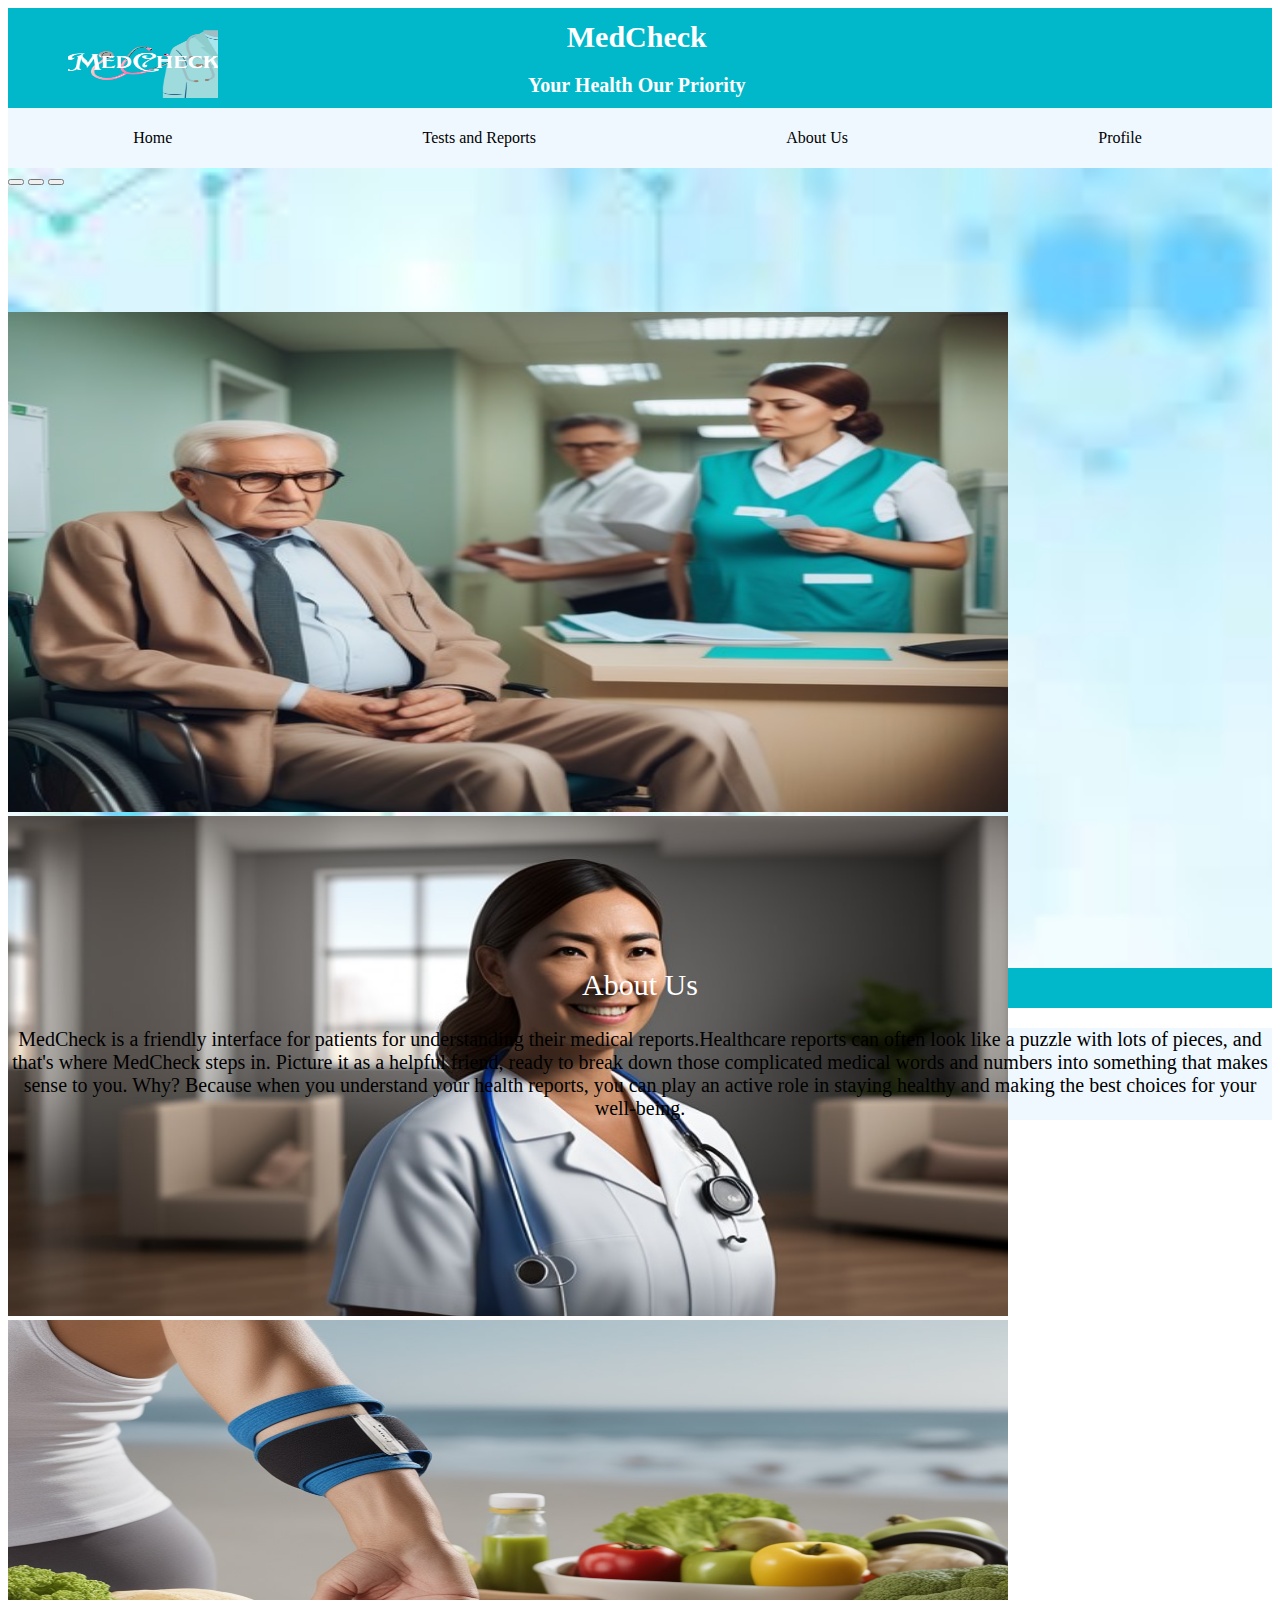
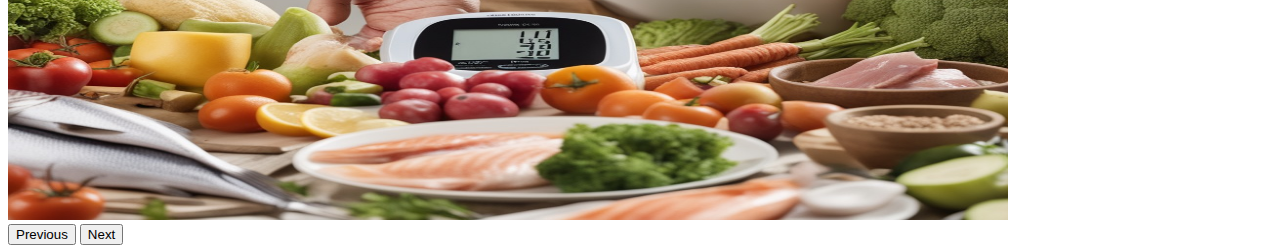
<file: index.html>
<!DOCTYPE html>
<html lang="en">
<head>
    <meta charset="UTF-8">
    <meta name="viewport" content="width=device-width, initial-scale=1.0">
    <title>Index</title>
    <link rel="stylesheet" href="style1.css">
    <script src="https://cdn.jsdelivr.net/npm/bootstrap@5.0.2/dist/js/bootstrap.bundle.min.js" integrity="sha384-MrcW6ZMFYlzcLA8Nl+NtUVF0sA7MsXsP1UyJoMp4YLEuNSfAP+JcXn/tWtIaxVXM" crossorigin="anonymous"></script>
    <link href="https://cdn.jsdelivr.net/npm/bootstrap@5.0.2/dist/css/bootstrap.min.css" rel="stylesheet" integrity="sha384-EVSTQN3/azprG1Anm3QDgpJLIm9Nao0Yz1ztcQTwFspd3yD65VohhpuuCOmLASjC" crossorigin="anonymous">
    <link rel="stylesheet" href="https://cdnjs.cloudflare.com/ajax/libs/font-awesome/6.4.2/css/all.min.css" integrity="sha512-z3gLpd7yknf1YoNbCzqRKc4qyor8gaKU1qmn+CShxbuBusANI9QpRohGBreCFkKxLhei6S9CQXFEbbKuqLg0DA==" crossorigin="anonymous" referrerpolicy="no-referrer" />
    <style>
        .foot{
            height: 40px;
            background-color: #00B8CA;
            color: white;
            font-size: 30px;
            text-align: center;
        }
        p{
            background-color: aliceblue;
            text-align:center;
            font-size: 20px;
        }
        .container{
            padding-top: 10% ;
            height: 40%;
            width:60%;
        }
        img{
          height: 500px;
          width: 1000px;
        }
    </style>
</head>
<body>
    <header>
        <div class="head"><img src="/medlogo.png" class="logo" style="width: 150px; margin-left: 50px;">
           <div class="tagline"><p><h1 style="font-size: 30px;">MedCheck</h1><h3 style="font-size: 20px;">Your Health Our Priority</h3></p>
            </div>
        </div>
        <div class="nav">
            <a href="index.html" target="_blank">Home</a>
            <a href="tests.html" id="tes">Tests and Reports</a>
            <a href="#about">About Us</a>
            <a href="profile.html">Profile<i class="fa-solid fa-user" style="color: #000000; padding-left: 5px;"></i></a>
        </div>
    </header>
    <body>
        <!-- <div class="navbar"><input type="search" id="search" placeholder="Search for medical tests">
            <button id="navsearch" >Search</button></div> -->
    <div class="hero" name="hero">
        <div id="carouselExampleIndicators" class="carousel slide" data-bs-ride="carousel">
            <div class="carousel-indicators">
              <button type="button" data-bs-target="#carouselExampleIndicators" data-bs-slide-to="0" class="active" aria-current="true" aria-label="Slide 1"></button>
              <button type="button" data-bs-target="#carouselExampleIndicators" data-bs-slide-to="1" aria-label="Slide 2"></button>
              <button type="button" data-bs-target="#carouselExampleIndicators" data-bs-slide-to="2" aria-label="Slide 3"></button>
            </div>
            <div class="container">
            <div class="carousel-inner">
              <div class="carousel-item active">
                <img src="img1md.jpg" class="d-block w-100" alt="img1" data-bs-interval="200">
              </div>
              <div class="carousel-item">
                <img src="img2md.jpg" class="d-block w-100" alt="img2" data-bs-interval="200">
              </div>
              <div class="carousel-item">
                <img src="img3md.jpg" class="d-block w-100" alt="img3" data-bs-interval="200">
              </div>
            </div>
            <button class="carousel-control-prev" type="button" data-bs-target="#carouselExampleIndicators" data-bs-slide="prev">
              <span class="carousel-control-prev-icon" aria-hidden="true"></span>
              <span class="visually-hidden">Previous</span>
            </button>
            <button id="btn" class="carousel-control-next" type="button" data-bs-target="#carouselExampleIndicators" data-bs-slide="next">
              <span class="carousel-control-next-icon" aria-hidden="true"></span>
              <span class="visually-hidden">Next</span>
            </button>
          </div>
        </div>
</div>
</body>
<footer id="about"><div class="foot">About Us</div><p>MedCheck is a friendly interface for patients for understanding their medical reports.Healthcare reports can often look like a puzzle with lots of pieces, and that's where MedCheck steps in. Picture it as a helpful friend, ready to break down those complicated medical words and numbers into something that makes sense to you. Why? Because when you understand your health reports, you can play an active role in staying healthy and making the best choices for your well-being.</p></footer>
</html>
</file>
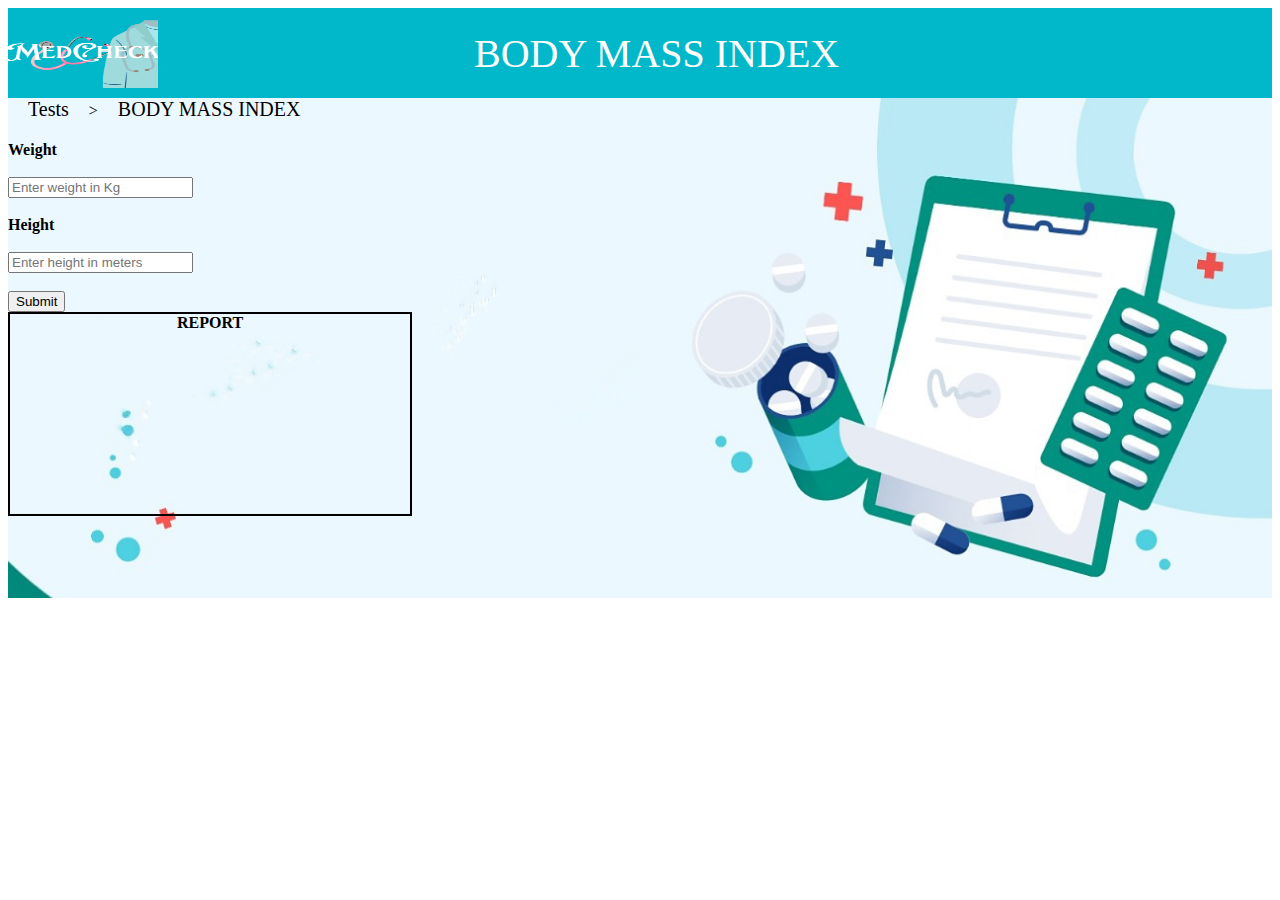
<file: BMI.html>
<!DOCTYPE html>
<html lang="en">
<head>
    <meta charset="UTF-8">
    <meta name="viewport" content="width=device-width, initial-scale=1.0">
    <title>BP</title>
    <link rel="stylesheet" href="style3.css">
    <style>
form{
    font-weight: bolder;
}
    </style>
</head>
<header>
    <div class="img"><img src="medlogo.png" style="height: 80px; width: 150px;"></div>
    <div class="nav" style="margin-left: 25%;">BODY MASS INDEX</div>
</header>
<body>
    <script src="bmi.js"></script>
    <div class="main">
    <a href="tests.html" id="one">Tests</a>><a href="BMI.html" id="two">BODY MASS INDEX</a>
    <p class="parameters">
    <form>
        <label>Weight</label><br><br>
        <input type="text" id="weight" placeholder="Enter weight in Kg"><br><br>
        <label>Height</label><br><br>
        <input type="text" id="height" placeholder="Enter height in meters"><br><br>
        <button id="btn" onclick="calc()">Submit</button>
        <br>
        <div class="result" id="calc">
            REPORT<p id="report"></p>
        </div>
    </form>
    </p>
    </div>
</body>
</html>
</file>
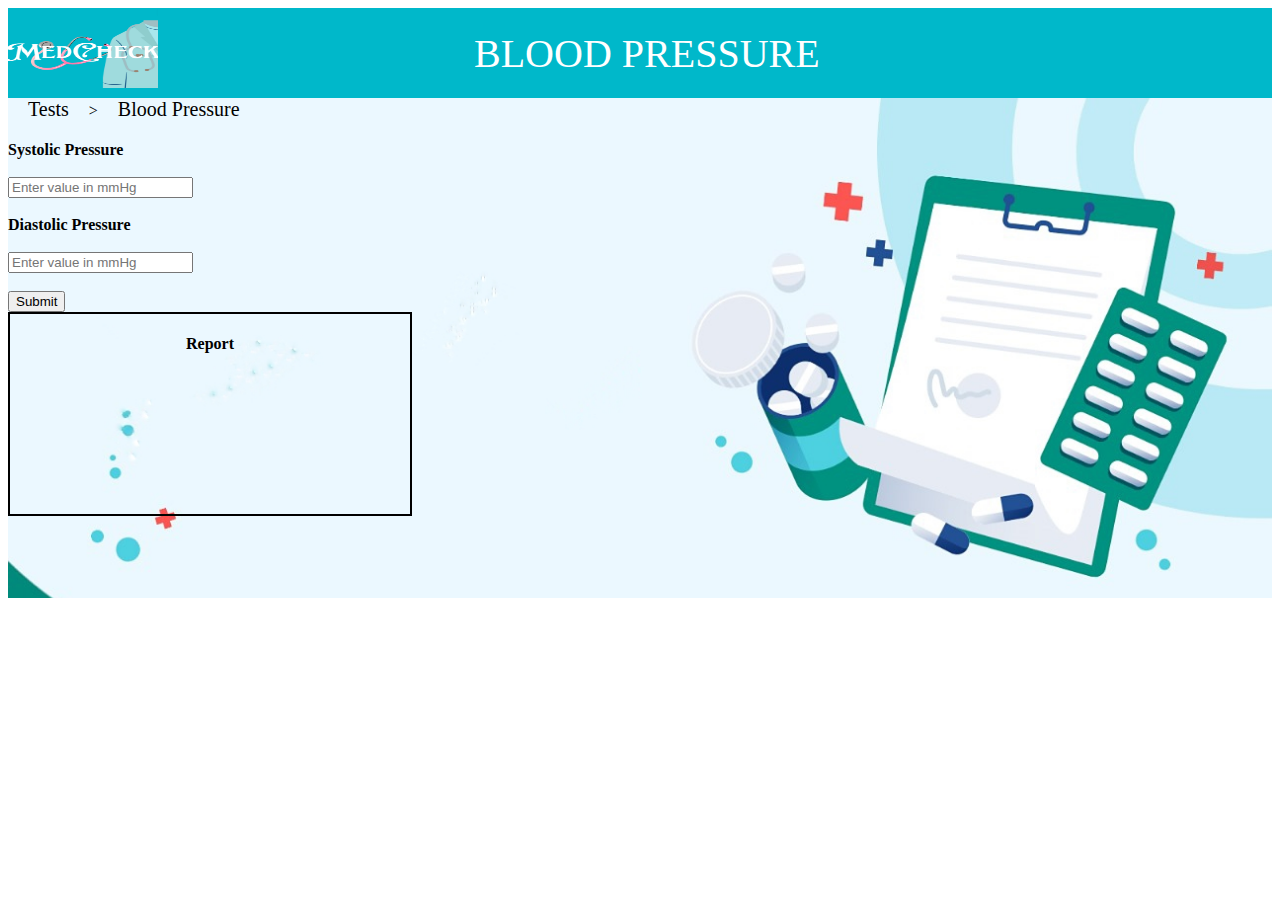
<file: BP.html>
<!DOCTYPE html>
<html lang="en">
<head>
    <meta charset="UTF-8">
    <meta name="viewport" content="width=device-width, initial-scale=1.0">
    <title>BP</title>
    <link rel="stylesheet" href="style3.css">
    <style>
form{
    font-weight: bolder;
}
    </style>
</head>
<header>
    <div class="img"><img src="medlogo.png" style="height: 80px; width: 150px;"></div>
    <div class="nav" style="margin-left: 25%;">BLOOD PRESSURE</div>
</header>
<body>
    <script src="BP.js"></script>
    <div class="main">
    <a href="tests.html" id="one">Tests</a>><a href="bp.html" id="two">Blood Pressure</a>
    <p class="parameters">
    <form>
        <label>Systolic Pressure</label><br><br>
        <input type="text" id="systolic" placeholder="Enter value in mmHg"><br><br>
        <label>Diastolic Pressure</label><br><br>
        <input type="text" id="diastolic" placeholder="Enter value in mmHg"><br><br>
        <button id="btn" onclick="result()">Submit</button>
        <div class="result" id="calc"><h4>Report</h4><br>
            <p id="report"></p>
        </div>
    </form>
    </p>
    </div>
</body>
</html>
</file>
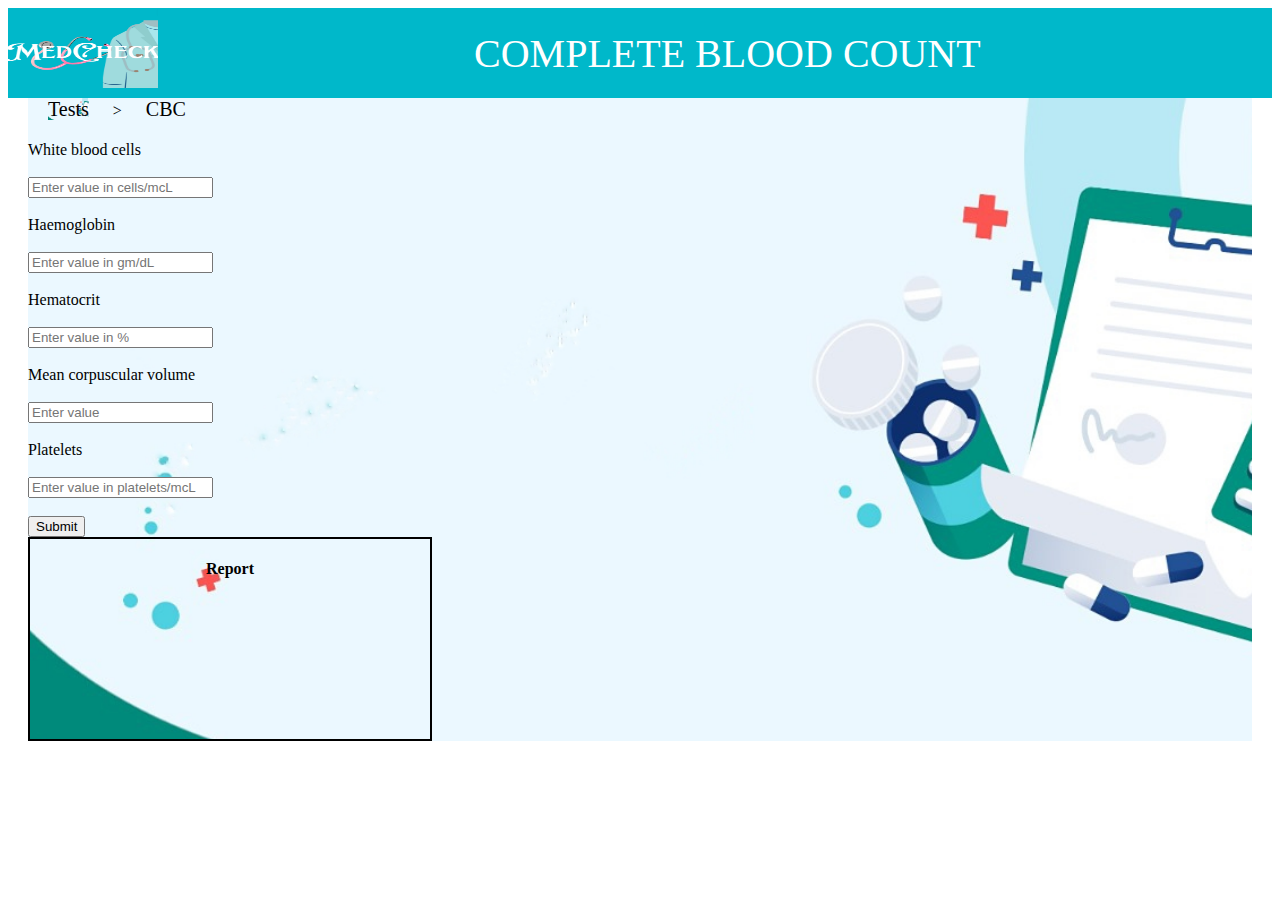
<file: CBC.html>
<!DOCTYPE html>
<html lang="en">
<head>
    <meta charset="UTF-8">
    <meta name="viewport" content="width=device-width, initial-scale=1.0">
    <title>CBC</title>
    <link rel="stylesheet" href="style3.css">
    <style>
        #one {
            background-image: url(/test.jpg);
            background-size: cover;
        }
    </style>
</head>
<body>
    <header>
        <div class="img"><img src="medlogo.png" style="height: 80px; width: 150px;"></div>
        <div class="nav" style="margin-left: 25%;">COMPLETE BLOOD COUNT</div>
    </header>

    <div id="one">
        <a href="tests.html" id="one">Tests</a> > <a href="CBC.html" id="two">CBC</a>
        <p class="parameters">
            <form>
                <label for="wbc">White blood cells</label><br><br>
                <input type="text" placeholder="Enter value in cells/mcL" id="wbc"><br><br>
                
                <label for="hmg">Haemoglobin</label><br><br>
                <input type="text" placeholder="Enter value in gm/dL" id="hmg"><br><br>
                
                <label for="hmt">Hematocrit</label><br><br>
                <input type="text" placeholder="Enter value in %" id="hmt"><br><br>
                
                <label for="mcv">Mean corpuscular volume</label><br><br>
                <input type="text" placeholder="Enter value" id="mcv"><br><br>
                
                <label for="plate">Platelets</label><br><br>
                <input type="text" placeholder="Enter value in platelets/mcL" id="plate"><br><br>
                
                <button id="btn" onclick="result()">Submit</button>
                
                <div class="result" id="calc"><h4>Report</h4><br>
                    <p id="report"></p>
                </div>
            </form>
        </p>
    </div>
    <script src="CBC.js"></script>
</body>
</html>
</file>
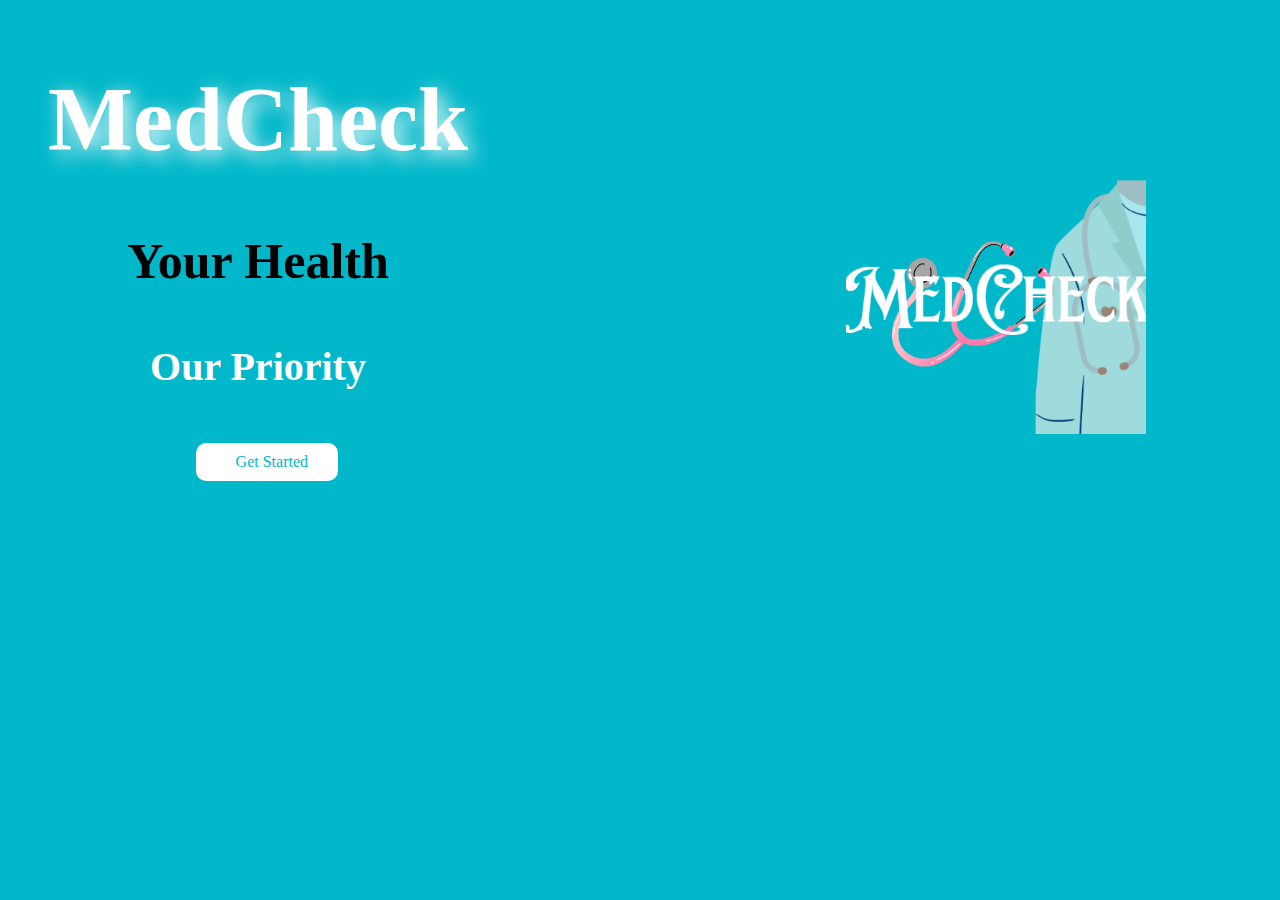
<file: intro.html>
<!DOCTYPE html>
<html lang="en">
<head>
    <meta charset="UTF-8">
    <meta name="viewport" content="width=device-width, initial-scale=1.0">
    <title>Intro</title>
    <link rel="stylesheet" href="https://cdnjs.cloudflare.com/ajax/libs/font-awesome/6.4.2/css/all.min.css" integrity="sha512-z3gLpd7yknf1YoNbCzqRKc4qyor8gaKU1qmn+CShxbuBusANI9QpRohGBreCFkKxLhei6S9CQXFEbbKuqLg0DA==" crossorigin="anonymous" referrerpolicy="no-referrer" />
    <style>
        body{
            height: 500px;
            background-color: #00B8CA;
        }
        .head{
       display: flex;
       justify-content: flex-end;
        }
        #button{
    color:#00B8CA;
    background-color: white;
    padding: 10px 30px 10px 30px;
    border-radius: 10px;
    text-decoration: none;
        }
        .info{
            height: 500px;
            width: 500px;
            color: white;
            /* margin: 12% 10%; */
            text-align: center;
        }
        .info1{
            margin: 10% 10%;
            color: white;
        }
        .detail{
            display: flex;
            justify-content: space-between;
        }
        h1{
            font-size: 90px;
            text-shadow: 6px 6px 20px;
        }
        h3{
            font-size: 50px;
            font-weight: bolder;
            color: black;
        }
        h4{
            font-size: 40px;
            color: white
        }
    </style>
</head>
<body>
    <div class="detail">
    <div class="info"><h1>MedCheck</h1>
    <h3>Your Health</h3>
    <h4>Our Priority</h4>
    <div class="head">
        <a href="Login.html" id="button" style="margin-right: 170px;"><i class="fa-solid fa-user" style="margin-right: 10px;"></i>Get Started</a>
    </div>
</div>
    <div class="info1"><img src="medlogo.png" style="height: 300px; width: 300px;"></div>
</div>
</body>
</html>
</file>
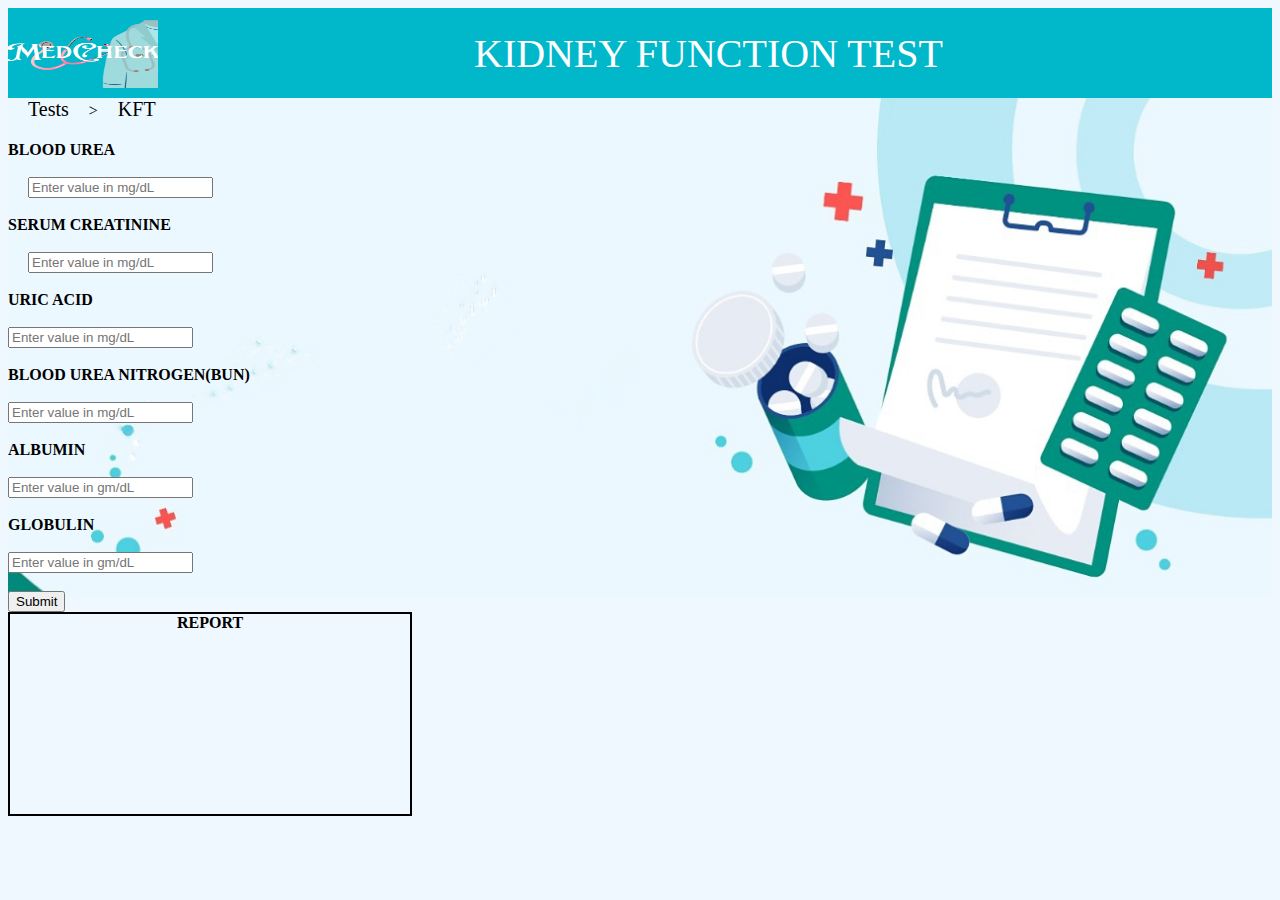
<file: KFT.html>
<!DOCTYPE html>
<html lang="en">
<head>
    <meta charset="UTF-8">
    <meta name="viewport" content="width=device-width, initial-scale=1.0">
    <title>BP</title>
    <link rel="stylesheet" href="style3.css">
    <style>
form{
    font-weight: bolder;
}
body{
    background-color: aliceblue;
}
    </style>
</head>
<header>
    <div class="img"><img src="medlogo.png" style="height: 80px; width: 150px;"></div>
    <div class="nav" style="margin-left: 25%;">KIDNEY FUNCTION TEST</div>
</header>
<body>
    <script src="KFT.js"></script>
    <div class="main">
    <a href="tests.html" id="one">Tests</a>><a href="bp.html" id="two">KFT</a>
    <p class="parameters">
    <form>
        <label>BLOOD UREA</label><br><br>
        <input type="text" id="one" placeholder="Enter value in mg/dL"><br><br>
        <label>SERUM CREATININE</label><br><br>
        <input type="text" id="two" placeholder="Enter value in mg/dL"><br><br>
        <label>URIC ACID</label><br><br>
        <input type="text" id="three" placeholder="Enter value in mg/dL"><br><br>
        <label>BLOOD UREA NITROGEN(BUN)</label><br><br>
        <input type="text" id="four" placeholder="Enter value in mg/dL"><br><br>
        <label>ALBUMIN</label><br><br>
        <input type="text" id="five" placeholder="Enter value in gm/dL"><br><br>
        <label>GLOBULIN</label><br><br>
        <input type="text"id="six" placeholder="Enter value in gm/dL"><br><br>
        <button id="btn1" onclick="report()">Submit</button>
        <div class="result" id="calc">
            REPORT<p id="report"></p>
        </div>
    </form>
    </p>
    </div>
</body>
</html>
</file>
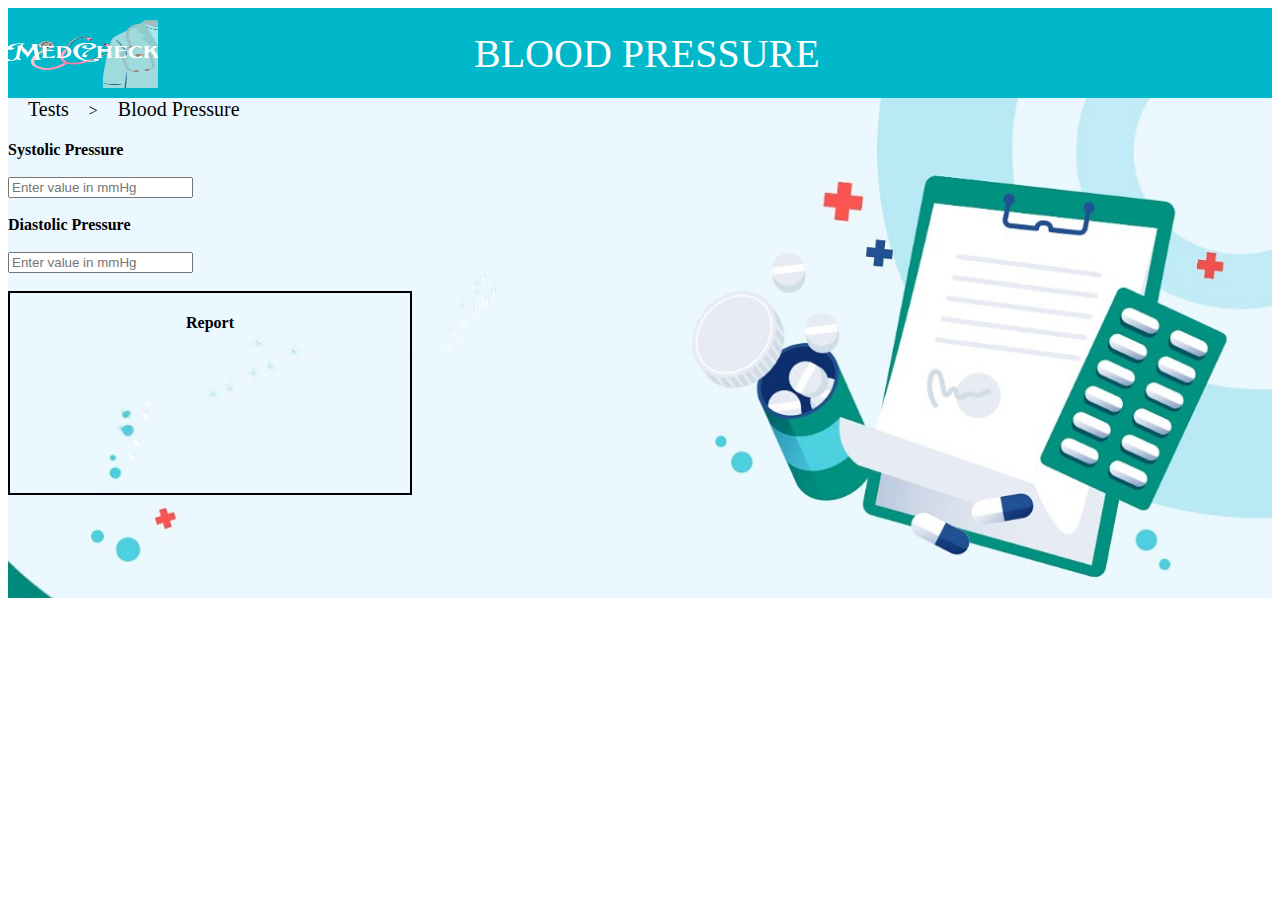
<file: LFT.html>
<!DOCTYPE html>
<html lang="en">
<head>
    <meta charset="UTF-8">
    <meta name="viewport" content="width=device-width, initial-scale=1.0">
    <title>BP</title>
    <link rel="stylesheet" href="style3.css">
    <style>
form{
    font-weight: bolder;
}
    </style>
</head>
<header>
    <div class="img"><img src="medlogo.png" style="height: 80px; width: 150px;"></div>
    <div class="nav" style="margin-left: 25%;">BLOOD PRESSURE</div>
</header>
<body>
    <div class="main">
    <a href="tests.html" id="one">Tests</a>><a href="bp.html" id="two">Blood Pressure</a>
    <p class="parameters">
    <form>
        <label>Systolic Pressure</label><br><br>
        <input type="text" placeholder="Enter value in mmHg"><br><br>
        <label>Diastolic Pressure</label><br><br>
        <input type="text" placeholder="Enter value in mmHg"><br><br>
        <div class="result" id="calc"><h4>Report</h4><br>
            <p id="report"></p>
        </div>
    </form>
    </p>
    </div>
</body>
</html>
</file>
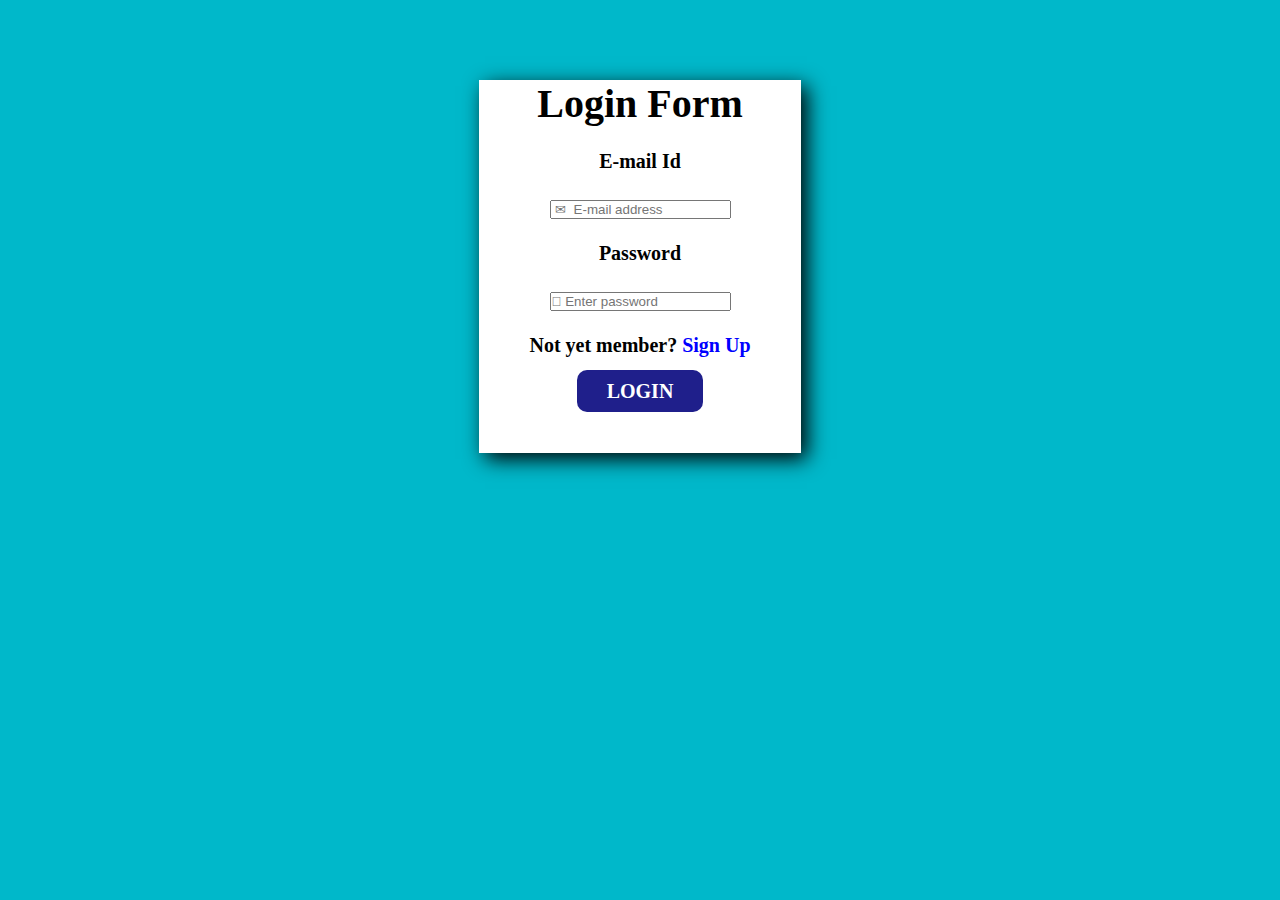
<file: Login.html>
<!DOCTYPE html>
<html lang="en">
<head>
    <meta charset="UTF-8">
    <meta name="viewport" content="width=device-width, initial-scale=1.0">
    <title>Login</title>
    <link rel="stylesheet" href="style.css">
    <style>
        body{
            background-color: #00B8CA;
        }
        form{
            background-color: white;
        }
    </style>
</head>
<body>
    <script>
        function check(){
    var x = document.getElementById("em").value;
    var y = document.getElementById("pass").value;
    if(x=="" || y==""){
        alert("Enter the required fields.");
    }
}
    </script>
    <div>
    <form id="one">
        <h1>Login Form</h1>
        <br>
        <label>E-mail Id</label>
        <br><br>
        <input type="text" id="em" placeholder=" &#9993;  E-mail address">
        <br><br>
        <label>Password</label>
        <br><br>
        <input type="password" id="pass" placeholder="&#xf023; Enter password">    
        <br><br>
        <p>Not yet member?
        <a href="signup.html" style="font-size: 20px; color: blue;">Sign Up</a></p>
        <br>
<a href="index.html" id="button" onclick="check()">LOGIN</a>
<br>
    </form>
    </div>
</body>
</html>
</file>
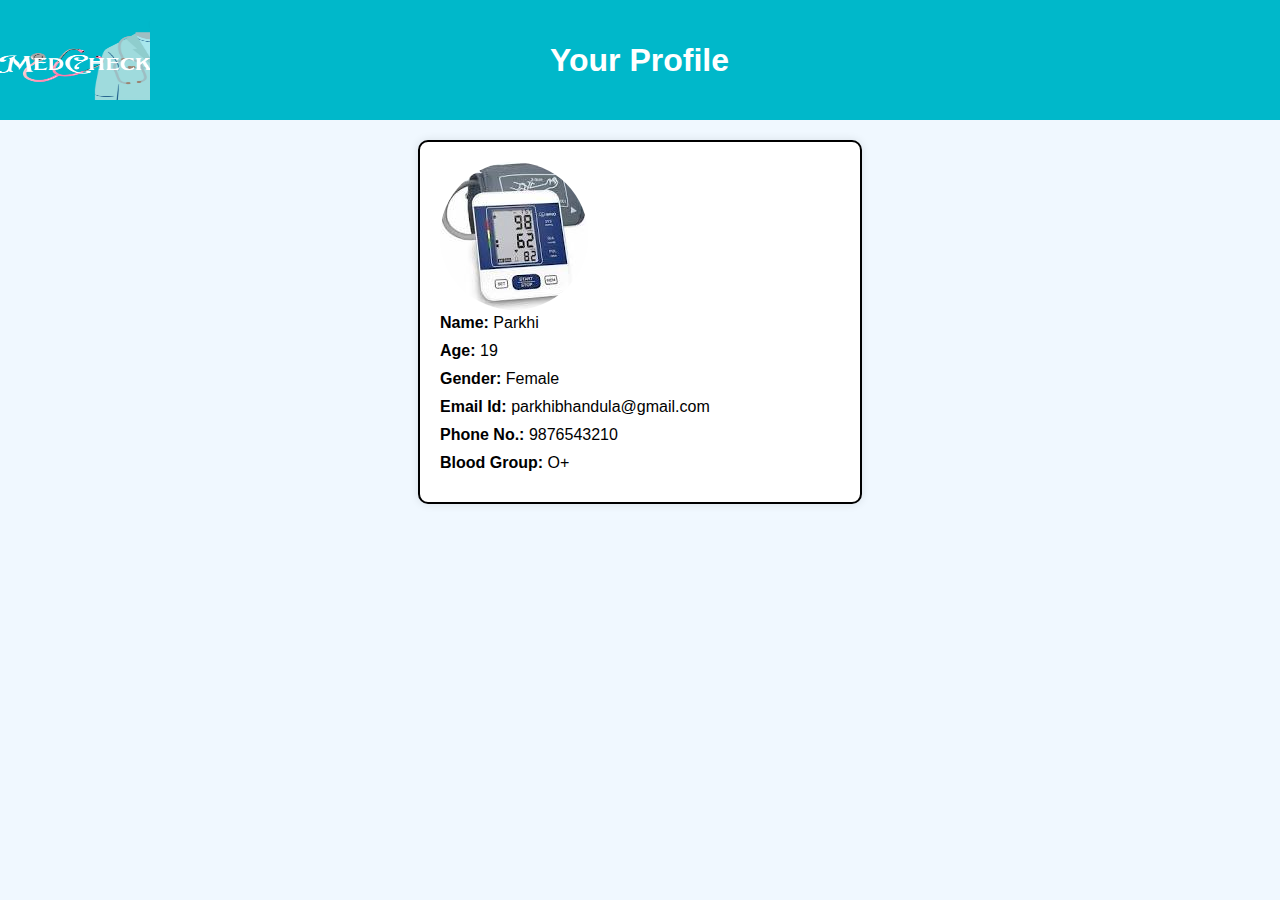
<file: profile.html>
<!DOCTYPE html>
<html lang="en">
<head>
    <meta charset="UTF-8">
    <meta name="viewport" content="width=device-width, initial-scale=1.0">
    <title>Your Profile</title>
<link rel="stylesheet" href="style4.css">
</head>
<body>
    <header>
        <div class="nav">
            <img src="medlogo.png" height="80px" width="150px"><h1 style="margin-left: 400px;">Your Profile</h1>
            </div>
    </header>
    <div class="profile-info">
        <img id="profile-image" src="bp.jpeg" alt="Profile Image">
        <div>
            <span class="label" id="name">Name:</span> Parkhi
        </div>
        <div>
            <span class="label" id="age">Age:</span> 19
        </div>
        <div>
            <span class="label" id="gender">Gender:</span> Female
        </div>
        <div>
            <span class="label" id="email">Email Id:</span> parkhibhandula@gmail.com
        </div>
        <div>
            <span class="label" id="phone">Phone No.:</span> 9876543210
        </div>
        <div>
            <span class="label" id="bloodgroup">Blood Group:</span> O+
        </div>
    </div>
</body>
</html>
</file>
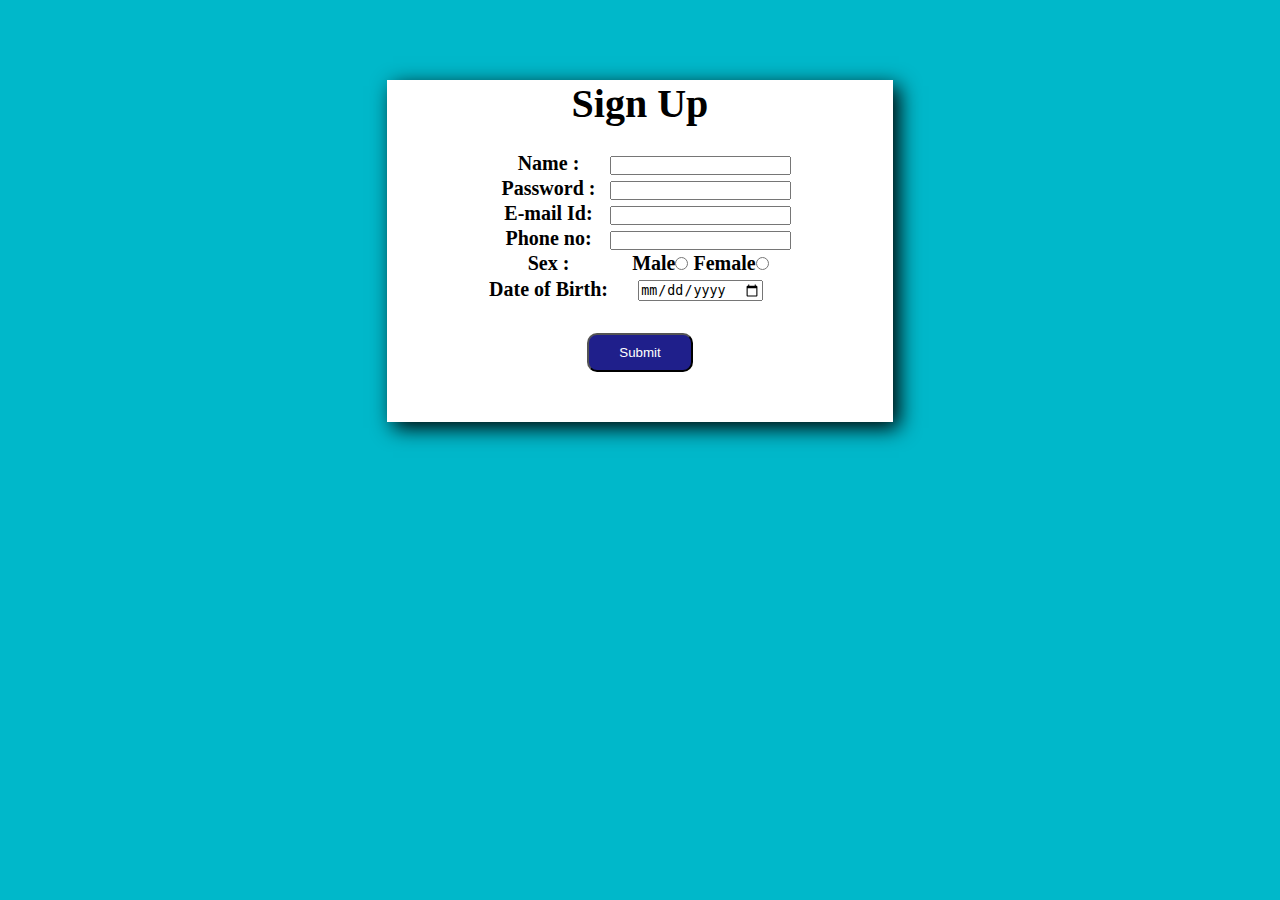
<file: signup.html>
<!DOCTYPE html>
<html lang="en">
<head>
    <meta charset="UTF-8">
    <meta name="viewport" content="width=device-width, initial-scale=1.0">
    <title>SignUp</title>
    <link rel="stylesheet" href="style.css">
    <style>
        body{
            background-color: #00B8CA;
        }
        form{
            background-color: white;
        }
        label{
            margin:0 10px 0 10px;
        }
    </style>
</head>
<body>
    <div>
        <form id="two">
            <h1>Sign Up</h1>
            <br>
                <table>
                    <tr>
                        <td>Name :</td>
                        <td><input type="text"></td>
                    </tr>
                    <tr>
                        <td>Password :</td>
                        <td><input type="password"></td>
                    </tr>
                    <tr>
                        <td>E-mail Id:</td>
                        <td><input type="text"></td>
                    </tr>
                    <tr>
                        <td>Phone no:</td>
                        <td><input type="text"></td>
                    </tr>
                    <tr>
                        <td>Sex :</td>
                        <td>
                            Male<input type="radio" name="gender" value="Male">
                            Female<input type="radio" name="gender" value="Female">
                        </td>
                    </tr>
                    <tr>
                        <td>Date of Birth:</td>
                        <td><input type="date"></td>
                    </tr>
                </table>
                <button style="margin-top: 30px;" id="button">Submit</button>
        </form>
        </div>
</body>
</html>
</file>
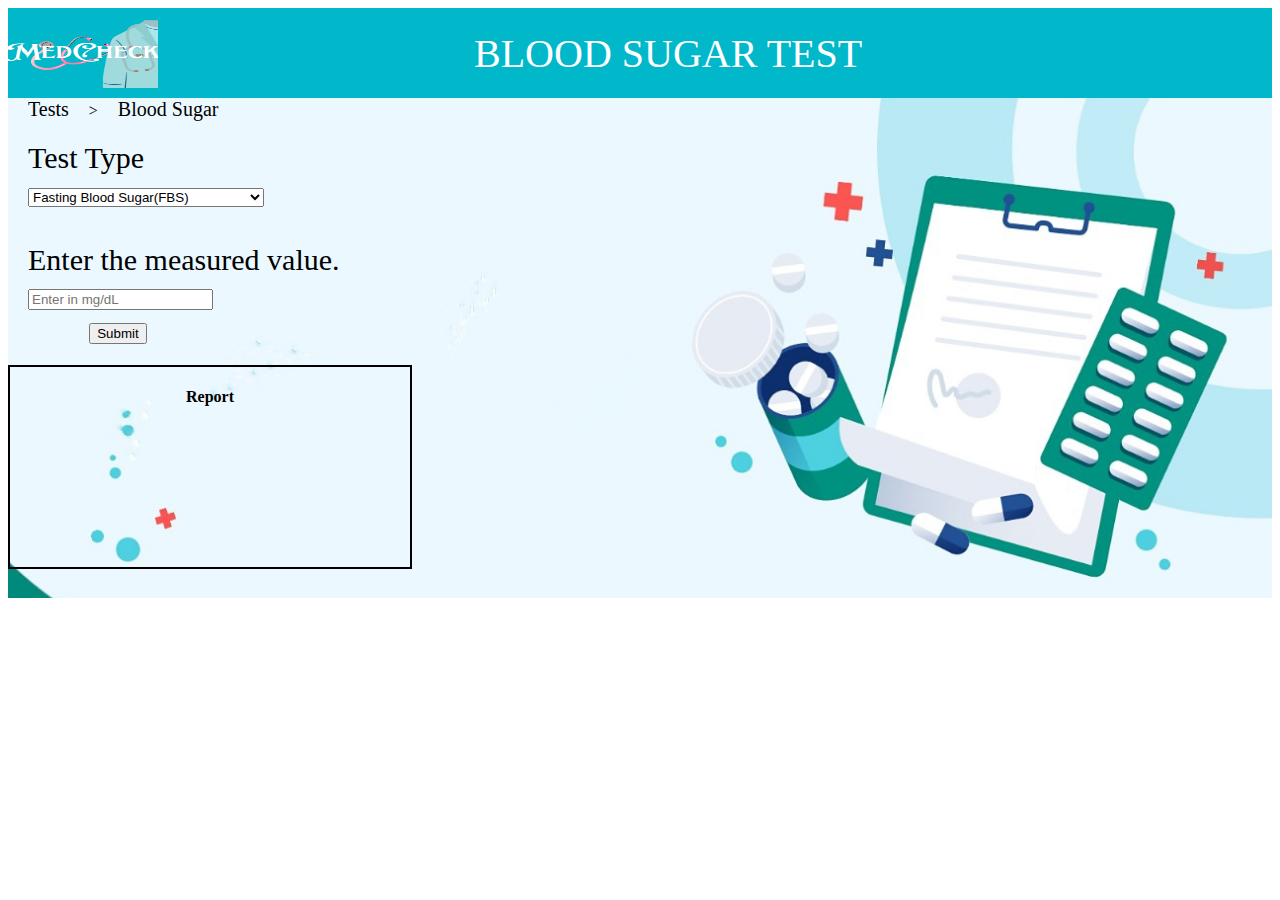
<file: sugar.html>
<!DOCTYPE html>
<html lang="en">
<head>
    <meta charset="UTF-8">
    <meta name="viewport" content="width=device-width, initial-scale=1.0">
    <title>Blood Sugar</title>
    <link rel="stylesheet" href="style3.css">
</head>
<header>
    <div class="img"><img src="medlogo.png" style="height: 80px; width: 150px;"></div>
    <div class="nav" style="margin-left: 25%;">BLOOD SUGAR TEST</div>
</header>
<body>
    <script src="sugar.js"></script>
    <div class="main">
    <a href="tests.html" id="one">Tests</a>><a href="sugar.html" id="two">Blood Sugar</a>
    <br>
    <p class="parameters">
        <label>Test Type</label>
        <br>
        <select name="Test Type" id="test">
            <option value="Fasting Blood Sugar">Fasting Blood Sugar(FBS)</option>
            <option value="Postprandial Blood Sugar">Postprandial Blood Sugar(PPBS)</option>
            <option value="Random Blood Sugar">Random Blood Sugar(RBS)</option>
            <option value="Hemoglobin A1c">Hemoglobin A1c(HbA1c)</option>
            <option value="Oral Glucose Tolerance Test">Oral Glucose Tolerance Test(OGTT)</option>
        </select>
        <br><br>
        <label>Enter the measured value.</label>
        <br>
        <input type="text" placeholder="Enter in mg/dL " id="val">
        <br>
        <button id="save" onclick="result()">Submit</button>
    </p>
    <div class="result" id="calc"><h4>Report</h4><br>
        <p id="report"></p>
        <div id="myDIV">
            <a href="sugardiet.html" id="sugg">See Diet Suggestions</a>.
        </div>
    </div>
</div>
<script src="sugar.js"></script>
</body>
</html>
</file>
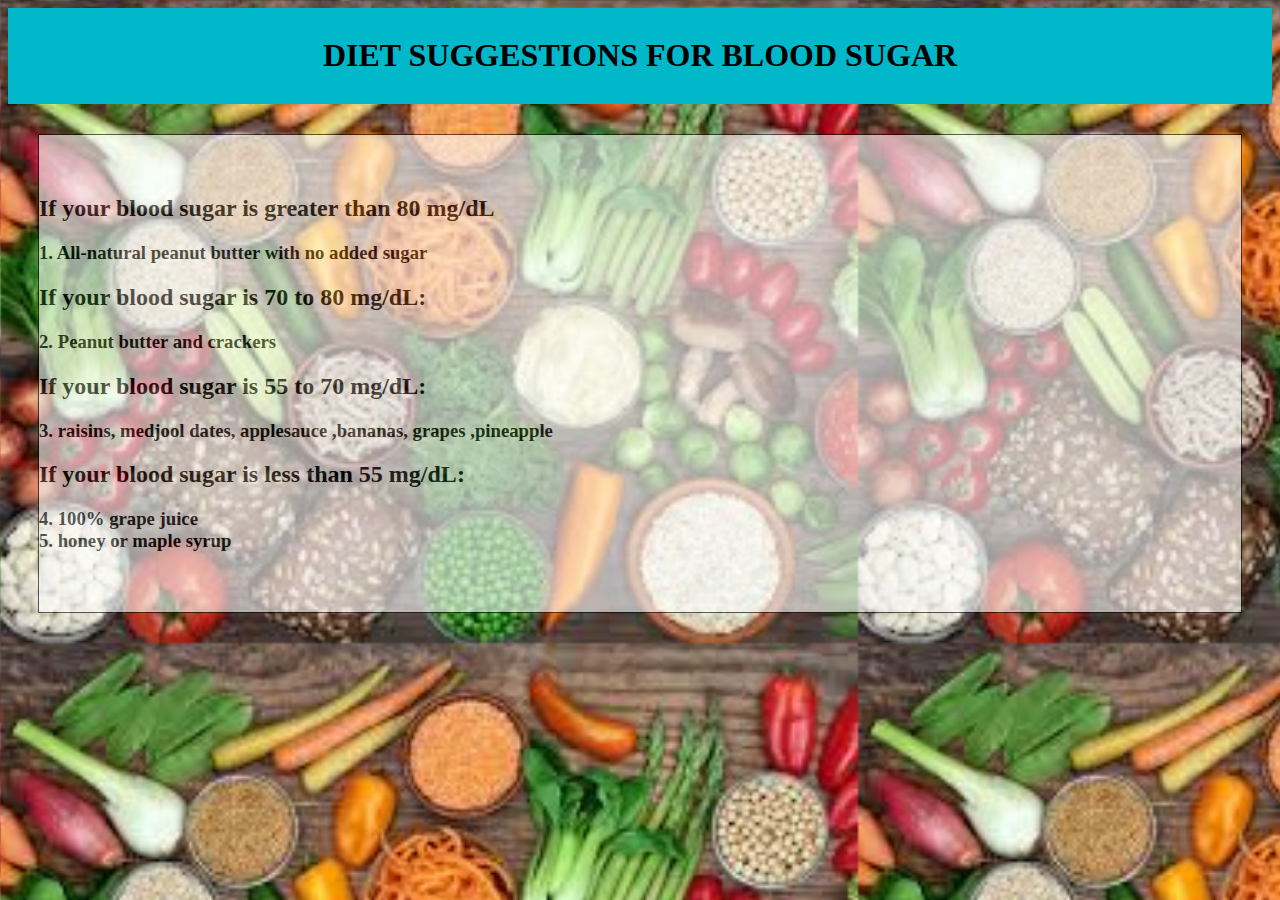
<file: sugardiet.html>
<!DOCTYPE html>
<html lang="en">
<head>
    <meta charset="UTF-8">
    <meta name="viewport" content="width=device-width, initial-scale=1.0">
    <title>Sugar Diet Suggestions</title>
    <style>
        header{
            background-color: #00B8CA;
            text-align: center;
            padding: 8px 0 8px 0;
        }
        body{
            background-image: url("vegetables.jpeg");
            background-size: contain;
        }
        .detail{
            margin: 30px;
            background-color: #ffffff;
            border: 1px solid black;
            opacity: 0.6;
        }
        .detail p{
            margin: 5%;
  font-weight: bold;
  color: #000000;
        }
    </style>
</head>
<body>
    <header><h1>DIET SUGGESTIONS FOR BLOOD SUGAR</h1></header>
    <div class="detail">
    <p><h2>If your blood sugar is greater than 80 mg/dL</h2>
    <h3>1. All-natural peanut butter with no added sugar </h3>
    
    <h2>If your blood sugar is 70 to 80 mg/dL:</h2>
    <h3>2. Peanut butter and crackers</h3>
    
    <h2>If your blood sugar is 55 to 70 mg/dL:</h2>
    <h3>3. raisins, medjool dates, applesauce ,bananas, grapes ,pineapple</h3>
    
    <h2>If your blood sugar is less than 55 mg/dL:</h2>
    <h3>4. 100% grape juice <br> 5. honey or maple syrup</h3>
    </p>
</div>

</body>
</html>
</file>
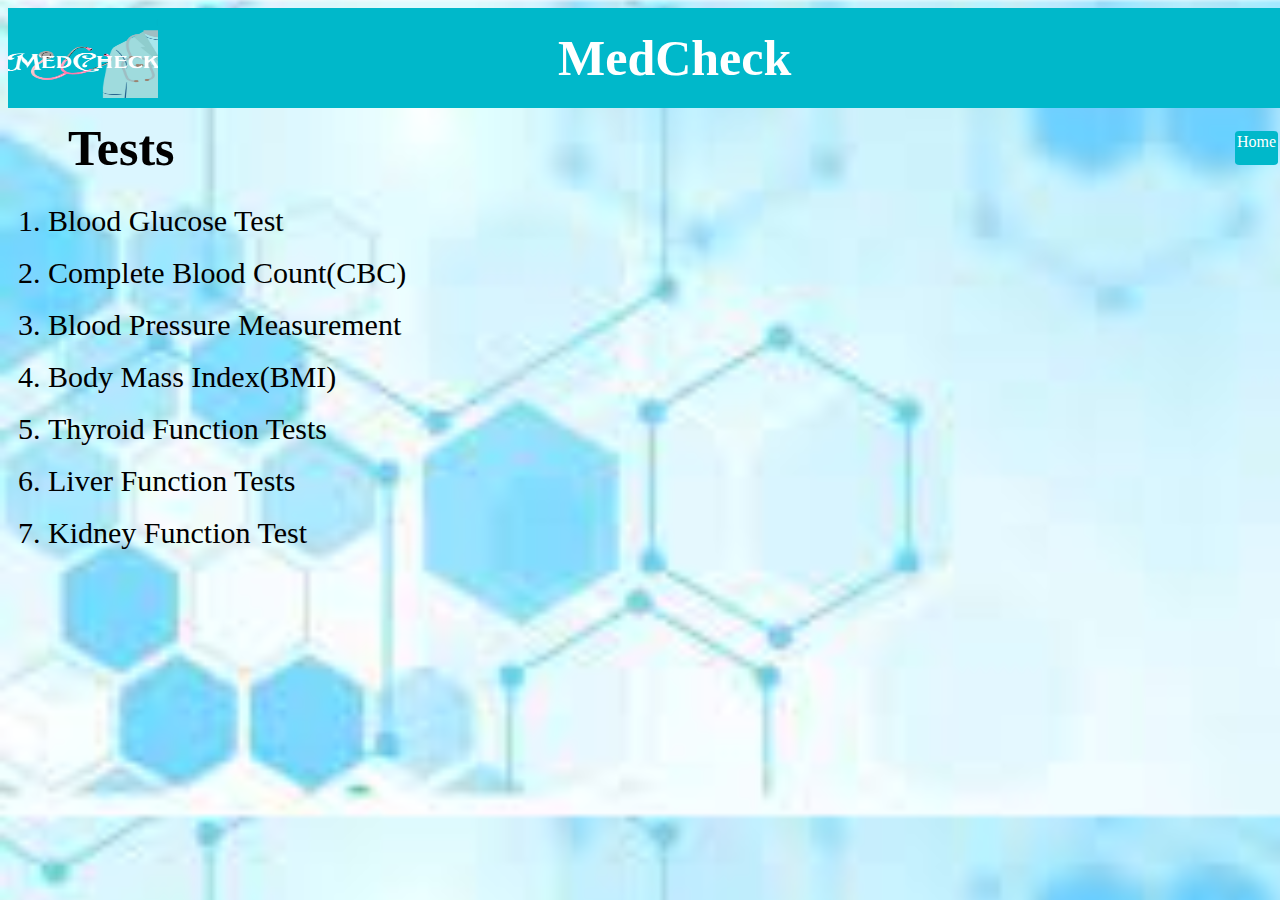
<file: tests.html>
<!DOCTYPE html>
<html lang="en">
<head>
    <meta charset="UTF-8">
    <meta name="viewport" content="width=device-width, initial-scale=1.0">
    <title>TESTS</title>
    <link rel="stylesheet" href="style2.css">
    <link rel="stylesheet" href="https://cdnjs.cloudflare.com/ajax/libs/font-awesome/6.4.2/css/all.min.css" integrity="sha512-z3gLpd7yknf1YoNbCzqRKc4qyor8gaKU1qmn+CShxbuBusANI9QpRohGBreCFkKxLhei6S9CQXFEbbKuqLg0DA==" crossorigin="anonymous" referrerpolicy="no-referrer" />
</head>
<header> <div class="nav">
    <img src="medlogo.png" height="80px" width="150px"><h1 style="margin-left: 400px;">MedCheck</h1>
    </div>
</header>
<body>
    <div class="test"><h1 style=" margin-left: 60px;">Tests</h1><a href="index.html" id="button" style="height: 30px;"><i class="fa-solid fa-house"></i> Home</a></div>
   <ol>
    <li><a href="sugar.html">Blood Glucose Test</a></li><br>
    <li><a href="CBC.html">Complete Blood Count(CBC)</a></li><br>
   <li><a href="BP.html">Blood Pressure Measurement</a></li><br>
   <li><a href="BMI.html">Body Mass Index(BMI)</a></li><br>
   <li><a href="TFT.html">Thyroid Function Tests</a></li><br>
   <li><a href="LFT.html">Liver Function Tests</a></li><br>
   <li><a href="KFT.html">Kidney Function Test</a></li>
   </ol>
</body>
</html>
</file>
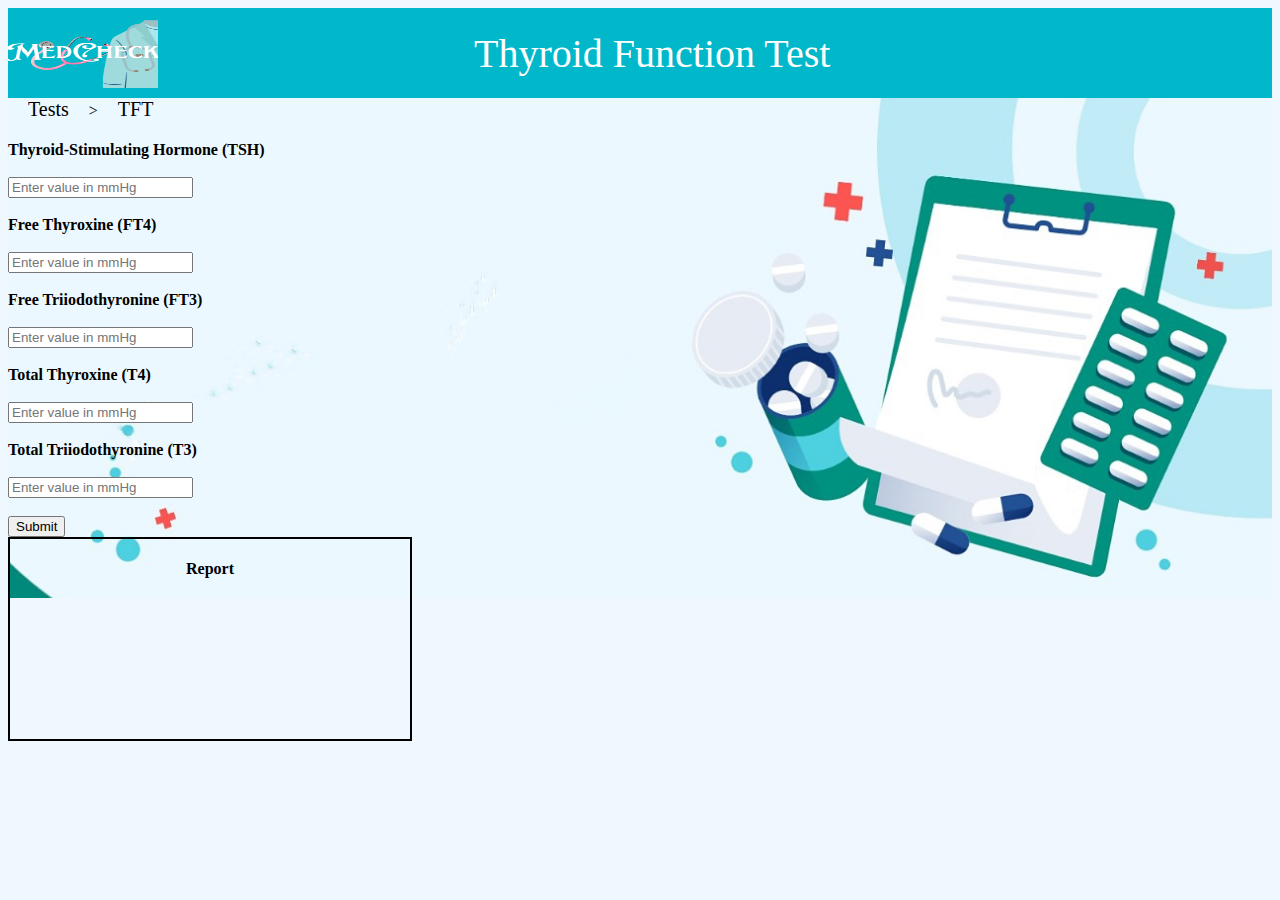
<file: TFT.html>
<!DOCTYPE html>
<html lang="en">
<head>
    <meta charset="UTF-8">
    <meta name="viewport" content="width=device-width, initial-scale=1.0">
    <title>BP</title>
    <link rel="stylesheet" href="style3.css">
    <style>
form{
    font-weight: bolder;
}
body{
    background-color: aliceblue;
}
    </style>
</head>
<header>
    <div class="img"><img src="medlogo.png" style="height: 80px; width: 150px;"></div>
    <div class="nav" style="margin-left: 25%;">Thyroid Function Test</div>
</header>
<body>
    <div class="main">
    <a href="tests.html" id="one">Tests</a>><a href="TFT.html" id="two">TFT</a>
    <p class="parameters">
    <form>
        <label>Thyroid-Stimulating Hormone (TSH)</label><br><br>
        <input type="text" placeholder="Enter value in mmHg"><br><br>
        <label>Free Thyroxine (FT4)</label><br><br>
        <input type="text" placeholder="Enter value in mmHg"><br><br>
        <label>Free Triiodothyronine (FT3)</label><br><br>
        <input type="text" placeholder="Enter value in mmHg"><br><br>
        <label>Total Thyroxine (T4)</label><br><br>
        <input type="text" placeholder="Enter value in mmHg"><br><br>
        <label>Total Triiodothyronine (T3)</label><br><br>
        <input type="text" placeholder="Enter value in mmHg"><br><br>
        <button id="btn" onclick="result()">Submit</button>
        <div class="result" id="calc"><h4>Report</h4><br>
            <p id="report"></p>
        </div>
    </form>
    </p>
    </div>
</body>
</html>
</file>
<file: style1.css>
/*Index*/
.head{
    height:100px;
    width:100%;
    background-color: #00B8CA;
    display: flex;
    align-items:center;
    color: white;
}
.nav{
    height: 40px;
    width: 100%;
    background-color: aliceblue;
    display: flex;
    align-items: center;
    justify-content: space-around;
    padding: 10px 0 10px 0;
}
#tes:hover{
    width:140px;
    height:20px;
    padding: 5px 0 5px;
    background-color:rgb(196, 223, 247);
    text-align: center; 
}
a:hover{
  width:100px;
  height:20px;
  background-color:rgb(196, 223, 247);
  text-align: center;
  padding: 5px 0 5px;
}
a{
    color: black;
    text-decoration: none;
}
.logo{
    padding: 10px 10px 10px 10px;
    height: 80px;
    width: 200px;
}
.tagline{
    text-align: center;
    margin-left: 300px;
    font-family:cursive;
}
.hero{
    background-image: url("/backimg1.jpg");
    background-size: cover;
    /* opacity: 0.5; */
    height: 800px;
    width: 100%;
}
.info{
    height: 300px;
    width: 500px;
    background-color: transparent;
}
.navbar{
    display: flex;
    align-items: center;
    height:50px;
    width: 100% ;
    justify-content: center;
    background-color: aliceblue;
}
#search{
    height:30px;
    width: 70%;
}
#navsearch{
    height:30px;
    width:80px;
    border-radius: 0%;
    background-color: #ffc400;
    color: white;
    padding: 2px 2px 2px 2px;
}
/*Test Section*/
.test{
    display: flex;
    justify-content: space-evenly;
    color: black;
}
.one{
    background-color: #00B8CA;
    height: 200px;
    width: 200px;
    box-shadow: 6px 6px 20px;
    border-radius: 10%;
    display:flex;
    margin-top: 10%;
    color:white;
    font-weight: bolder;
}
h2{
    padding-left: 20px;
}
</file>
<file: style3.css>
header{
    background-color: #00B8CA;
    color: white;
    font-size: 40px;
    display: flex;
    align-items: center;
}
.main{
    background-image: url("/test.jpg");
background-size: cover;
height: 500px;
}
#one{
    margin: 0 20px 0 20px;
}
#two{
    margin-left: 20px;
}
a{
    text-decoration: none;
    color: black;
    font-size: 20px;
}
a:hover{
    text-decoration: underline;
}
.parameters{
margin:20px;
font-size: 30px;
}
#save{
    margin-left: 5%;
}
.result{
    /* margin-left: 10%; */
    text-align: center;
    height: 200px;
 width: 400px;
/* box-shadow: 6px 6px 20px; */
border: 2px solid black;
}
</file>
<file: style.css>
*{
    margin: 0;
    padding: 0;
}
#one{
    font-weight: bolder;
    font-size:20px;
    padding: 0px 50px 50px 50px;
    margin-top:80px;
    box-shadow: 6px 6px 20px;;
}
#two{
    font-weight: bolder;
    font-size:20px;
    padding: 0px 100px 50px 100px;
    margin-top:80px;
    box-shadow: 6px 6px 20px;
}
div{
    display: flex;
    justify-content: center;
    text-align: center;
}
#button{
    color: white;
    background-color: rgb(31, 31, 139);
    padding: 10px 30px 10px 30px;
    border-radius: 10px;
}
/*Index*/
.head{
    height:100px;
    width:100%;
    background-color: #00B8CA;
    display: flex;
    align-items:center;
    color: white;
}
.nav{
    height: 40px;
    width: 100%;
    background-color: aliceblue;
    display: flex;
    align-items: center;
    justify-content: space-around;
}
a:hover{
    text-decoration: underline;
}
a{
    color: black;
    text-decoration: none;
}
.logo{
    padding: 10px 10px 10px 10px;
    height: 80px;
    width: 200px;
    margin-right: 600px;
}
.tagline{
    display: flex;
    align-items: center;
    font-family:Arial, Helvetica, sans-serif;
}
.hero{
    background-image: url("/backimg1.jpg");
    background-size: cover;
    height: 800px;
    width: 100%;
}
.info{
    height: 300px;
    width: 500px;
    background-color: transparent;
}
.navbar{
    display: flex;
    align-items: center;
    height:50px;
    width: 100% ;
    background-color: aliceblue;
}
#search{
    height:39.33px;
    width: 70%;
}
#navsearch{
    height:30px;
    width:80px;
    border-radius: 0%;
    background-color: #ffc400;
    color: white;
}
</file>
<file: style4.css>
body {
    background-color: #f0f8ff; /* aliceblue */
    margin: 0;
    font-family: Arial, sans-serif;
}

header {
    background-color: #00b8ca;
    padding: 10px 0;
    text-align: center;
    display: flex;
    align-items: center;
    justify-content: center;
}

h1 {
    color: white;
    margin: 0;
    margin-left: 10px;
}

#profile-image {
    max-width: 100%;
    height: auto;
    border-radius: 50%;
}

.profile-info {
    max-width: 400px;
    margin: 20px auto;
    padding: 20px;
    border: 2px solid black;
    border-radius: 10px;
    background-color: white;
    box-shadow: 0 0 10px rgba(0, 0, 0, 0.1);
}

.profile-info div {
    margin-bottom: 10px;
}
.nav{
    height:100px;
    width:100%;
    background-color: #00B8CA;
display: flex;
color: white;
align-items: center;
}
.label {
    font-weight: bold;
}
</file>
<file: style2.css>
body{
    background-image: url("/backimg1.jpg");
    background-size: cover;
    height: 800px;
    width: 100%;
}
.nav{
    height:100px;
    width:100%;
    background-color: #00B8CA;
display: flex;
color: white;
align-items: center;
}
a{
 text-decoration: none;
 color: black;
}
li{
    font-size: 30px;
}
h1{
    font-size: 50px;
}
a:hover{
    text-decoration: underline;
}
#button{
    border-radius: 10%;
    background-color: #00B8CA;
    color: white;
    margin-right: 10px;
    padding: 2px 2px 2px 2px;
}
.test{
    display: flex;
    justify-content: space-between;
    height: 80px;
    align-items: center;
}
</file>
